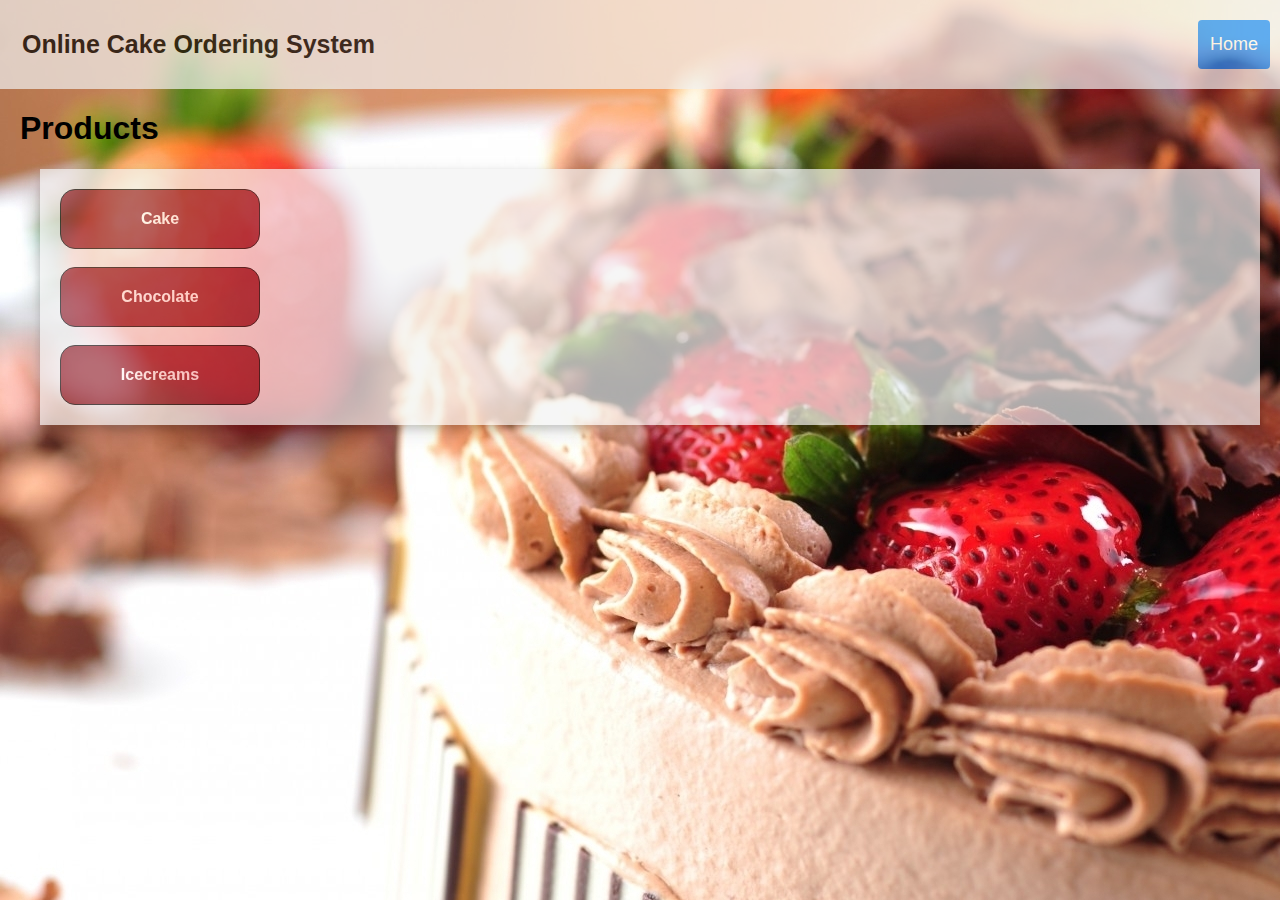
<file: cake/src/main/webapp/index.html>
<!DOCTYPE html>
<html>
<head>
</head>
<body>
<div style="opacity: 0.7 "class="header">
  <a href="index.php" class="logo">Online Cake Ordering System</a>
  <div class="header-right">
    <a class="active" href="http://localhost/cake/index.php">Home</a>
  </div>
</div>
<link rel="stylesheet" href="styles.css">
<div style="padding-left:20px">
  <h1>Products</h1>
<link rel="stylesheet" href="styles.css">
<style>
body {
  background-image: url('bac.jpg');
}
.button-27 {
  appearance: none;
  background-color: #992e3a;
  border: 1px solid #1A1A1A;
  border-radius: 15px;
  box-sizing: border-box;
  color: #FFFFFF;
  cursor: pointer;
  display: inline-block;
  font-family: Roobert,-apple-system,BlinkMacSystemFont,"Segoe UI",Helvetica,Arial,sans-serif,"Apple Color Emoji","Segoe UI Emoji","Segoe UI Symbol";
  font-size: 16px;
  font-weight: 600;
  line-height: normal;
  margin: 0;
  min-height: 60px;
  min-width: 0;
  outline: none;
  padding: 16px 24px;
  text-align: center;
  text-decoration: none;
  transition: all 300ms cubic-bezier(.23, 1, 0.32, 1);
  user-select: none;
  -webkit-user-select: none;
  touch-action: manipulation;
  width: 200px;
  will-change: transform;
  opacity: 1;
}

.button-27:disabled {
  pointer-events: none;
}

.button-27:hover {
  box-shadow: rgba(0, 0, 0, 0.25) 0 8px 15px;
  transform: translateY(-2px);
}

.button-27:active {
  box-shadow: none;
  transform: translateY(0);
}

.wrapper{
  background-color: #f2f2f2;
  align-content: center;
  padding: 20px;
  margin-top: 10px;
  box-shadow: 0 4px 8px 0 rgba(0, 0, 0, 0.2), 0 6px 20px 0 rgba(0, 0, 0, 0.19);
  justify-content: center;
  margin: 20px;
  opacity: 0.7;
}
</style>
<div class="wrapper">
  
<a class="active" href="cake/index.html"><button class="button-27" role="button">Cake</button>  </a><br><br>
<a class="active" href="chocolate/index.html"><button class="button-27" role="button">Chocolate</button>  </a><br><br>
<a class="active" href="icecream/index.html"><button class="button-27" role="button">Icecreams</button>  </a>

</div>
</div>
</body>
</html>
</file>
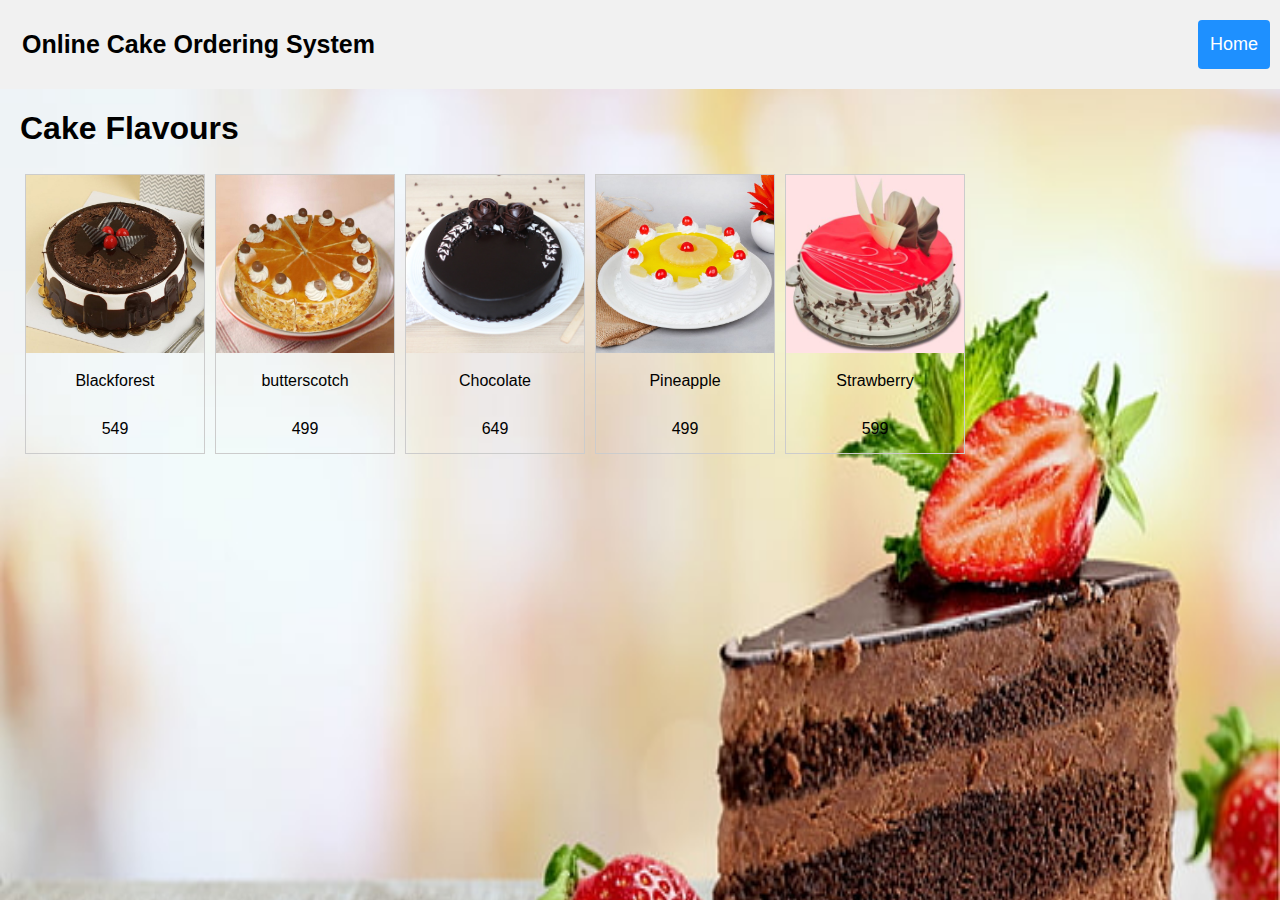
<file: cake/src/main/webapp/cake/index.html>
<!DOCTYPE html>
<html>
<head>
</head>
<body>

<style>
body {
  background-image: url('bac.jpg');
  background-repeat: no-repeat;
  background-attachment: fixed;
  background-size: 100% 140%;
}

</style>
 
<div  class="header">
  <a class="logo">Online Cake Ordering System</a>
  <div class="header-right">
    <a class="active" href="http://localhost/cake/index.php">Home</a>
  </div>
</div>

<div style="padding-left:20px ">
  <h1>Cake Flavours</h1>
<link rel="stylesheet" href="styles.css">
<div class="gallery">
  <a  href="blackforest.jsp">
    <img src="blackforest_cake.jpg" >
  </a>
  <div class="desc">Blackforest</div>
  <div class="desc"> 549</div>
</div>

<div class="gallery">
  <a  href="butterscotch.jsp">
    <img src="butterscotch_cake.jpg">
  </a>
  <div class="desc">butterscotch</div>
  <div class="desc"> 499</div>
</div>

<div class="gallery">
  <a href="choco.jsp">
    <img src="choco_cake.jpg">
  </a>
  <div class="desc">Chocolate </div>
  <div class="desc"> 649</div>
</div>

<div class="gallery">
  <a  href="pineapple.jsp">
    <img src="pineapple_cake.jpg" alt="Mountains" width="360" height="340">
  </a>
  <div class="desc">Pineapple</div>
  <div class="desc"> 499</div>
</div>

<div class="gallery">
  <a href="strawberry.jsp">
    <img src="strawberry_cake.jpg" width="360" height="340">
  </a>
  <div class="desc">Strawberry</div>
  <div class="desc"> 599</div>

  
</div>
</div>
</body>
</html>
</file>
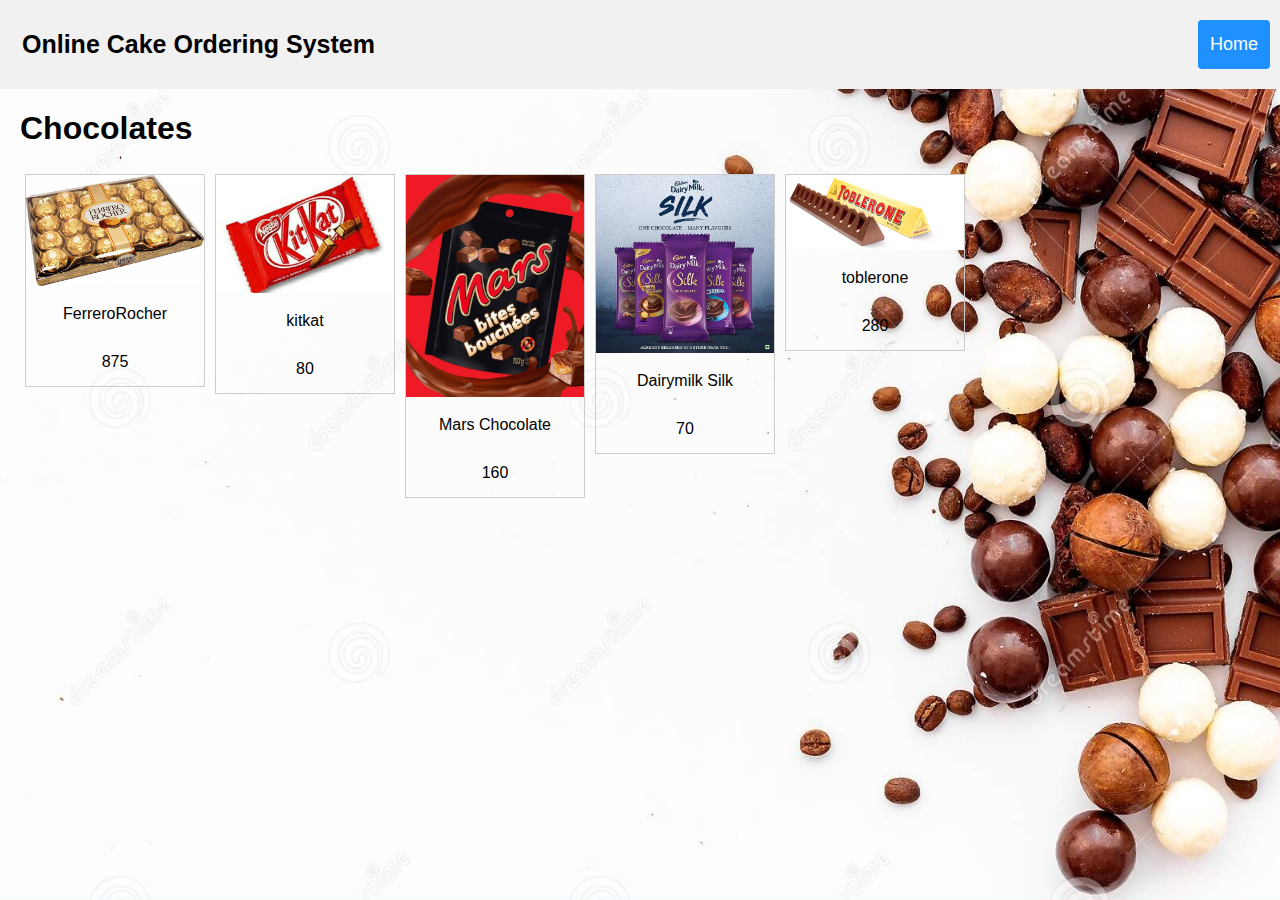
<file: cake/src/main/webapp/chocolate/index.html>
<!DOCTYPE html>
<html>
<head>
  
</head>
<body>
  
<style>
body {
  background-image: url('bac.jpg');
  background-repeat: no-repeat;
  background-attachment: fixed;
  background-size: 100% 100%;
}

</style>



<div class="header">
  <a  class="logo">Online Cake Ordering System</a>
  <div class="header-right">
    <a class="active" href="http://localhost/cake/index.php">Home</a>

  </div>
</div>

<div style="padding-left:20px">
  <h1>Chocolates</h1>
<link rel="stylesheet" href="styles.css">
<div class="gallery">
  <a href="ferro.jsp">
    <img src="FerreroRocher_chocolate.jpg" >
  </a>
  <div class="desc">FerreroRocher</div>
  <div class="desc"> 875</div>
</div>

<div class="gallery">
  <a  href="kitkat.jsp ">
    <img src="kitkat.jfif" >
  </a>
  <div class="desc">kitkat</div>
  <div class="desc"> 80</div>
</div>

<div class="gallery">
  <a href="mars.jsp">
    <img src="Mars_chocolate.jpg" >
  </a>
  <div class="desc">Mars Chocolate </div>
  <div class="desc"> 160</div>
</div>

<div class="gallery">
  <a href="silk.jsp">
    <img src="silk.jpg">
  </a>
  <div class="desc">Dairymilk Silk</div>
  <div class="desc"> 70</div>
</div>

<div class="gallery">
  <a  href="tob.jsp">
    <img src="toblerone.jpg" width="360" height="340">
  </a>
  <div class="desc">toblerone</div>
  <div class="desc"> 280</div>
</div>
</body>
</html>
</file>
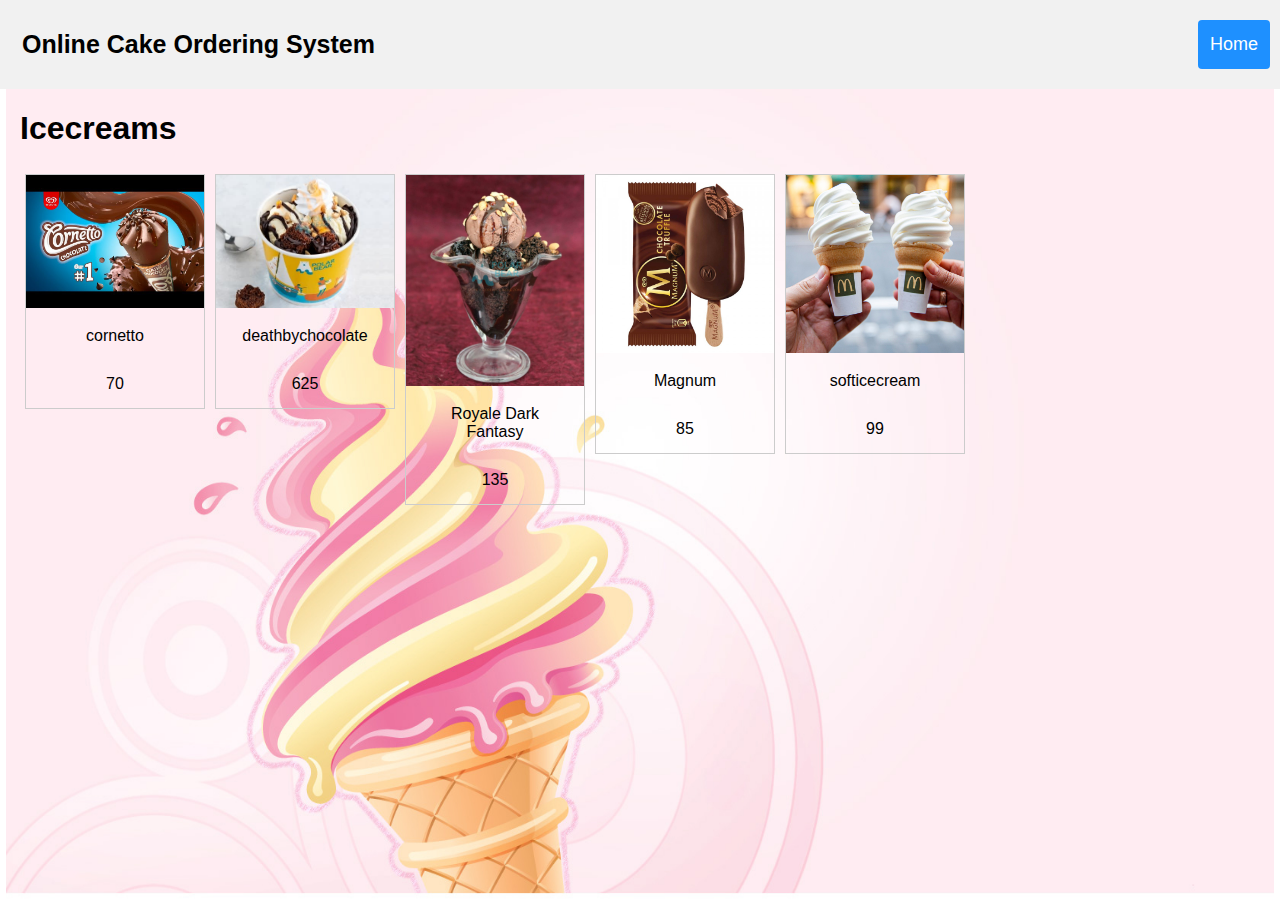
<file: cake/src/main/webapp/icecream/index.html>
<!DOCTYPE html>
<html>
<head>
</head>
<body>
  

<style>
body {
  background-image: url('bac.jpg');
  background-repeat: no-repeat;
  background-attachment: fixed;
  background-size: 100% 100%;
}

</style>




<div class="header">
  <a href="#default" class="logo">Online Cake Ordering System</a>
  <div class="header-right">
    <a class="active" href="http://localhost/cake/index.php">Home</a>

  </div>
</div>

<div style="padding-left:20px">
  <h1>Icecreams</h1>
<link rel="stylesheet" href="styles.css">
<div class="gallery">
  <a href="cornetto.jsp">
    <img src="cornetto.jpg" >
  </a>
  <div class="desc">cornetto</div>
  <div class="desc"> 70</div>
</div>

<div class="gallery">
  <a  href="dbc.jsp">
    <img src="deathbychocolate.jfif" >
  </a>
  <div class="desc">deathbychocolate</div>
  <div class="desc"> 625</div>
</div>

<div class="gallery">
  <a href="cups.jsp">
    <img src="cups.jfif" >
  </a>
  <div class="desc"> Royale Dark Fantasy </div>
  <div class="desc"> 135</div>
</div>

<div class="gallery">
  <a  href="magnum.jsp">
    <img src="Magnum.jpg">
  </a>
  <div class="desc">Magnum</div>
  <div class="desc"> 85</div>
</div>

<div class="gallery">
  <a  href="soft.jsp">
    <img src="soft.jpg" width="360" height="340">
  </a>
  <div class="desc">softicecream</div>
  <div class="desc"> 99</div>
</div>
</body>
</html>
</file>
<file: cake/src/main/webapp/styles.css>
div.gallery {
  margin: 5px;
  border: 1px solid #ccc;
  float: left;
  width: 180px;
}

div.gallery:hover {
  border: 1px solid #777;
}

div.gallery img {
  width: 100%;
  height: auto;
}

div.desc {
  padding: 15px;
  text-align: center;
}


* {box-sizing: border-box;}

body { 
  margin: 0;
  font-family: Arial, Helvetica, sans-serif;
}

.header {
  overflow: hidden;
  background-color: #f1f1f1;
  padding: 20px 10px;
}

.header a {
  float: left;
  color: black;
  text-align: center;
  padding: 12px;
  text-decoration: none;
  font-size: 18px; 
  line-height: 25px;
  border-radius: 4px;
}

.header a.logo {
  font-size: 25px;
  font-weight: bold;
}

.header a:hover {
  background-color: #ddd;
  color: black;
}

.header a.active {
  background-color: dodgerblue;
  color: white;
}

.header-right {
  float: right;
}

@media screen and (max-width: 500px) {
  .header a {
    float: none;
    display: block;
    text-align: left;
  }
  
  .header-right {
    float: none;
  }
}

* {
  box-sizing: border-box;
}

/* Style inputs */
input[type=text], select, textarea {
  width: 100%;
  padding: 12px;
  border: 1px solid #ccc;
  margin-top: 6px;
  margin-bottom: 16px;
  resize: vertical;
}

input[type=submit] {
  background-color: #04AA6D;
  color: white;
  padding: 12px 20px;
  border: none;
  cursor: pointer;
}

input[type=submit]:hover {
  background-color: #45a049;
}

/* Style the container/contact section */
.container {
  border-radius: 5px;
  background-color: #f2f2f2;
  padding: 10px;
}

/* Create two columns that float next to eachother */
.column {
  float: left;
  width: 50%;
  margin-top: 6px;
  padding: 20px;
}

/* Clear floats after the columns */
.row:after {
  content: "";
  display: table;
  clear: both;
}

/* Responsive layout - when the screen is less than 600px wide, make the two columns stack on top of each other instead of next to each other */
@media screen and (max-width: 600px) {
  .column, input[type=submit] {
    width: 100%;
    margin-top: 0;
  }
}
.wrapper{
  background-color: #f2f2f2;
  align-content: center;
  padding: 20px;
 margin-top: 10px;
  box-shadow: 0 4px 8px 0 rgba(0, 0, 0, 0.2), 0 6px 20px 0 rgba(0, 0, 0, 0.19);
justify-content: center;

}
</file>
<file: cake/src/main/webapp/cake/styles.css>
div.gallery {
  margin: 5px;
  border: 1px solid #ccc;
  float: left;
  width: 180px;
}

div.gallery:hover {
  border: 1px solid #777;
}

div.gallery img {
  width: 100%;
  height: auto;
}

div.desc {
  padding: 15px;
  text-align: center;
  color: #000;
}


* {box-sizing: border-box;}

body { 
  margin: 0;
  font-family: Arial, Helvetica, sans-serif;
}

.header {
  overflow: hidden;
  background-color: #f1f1f1;
  padding: 20px 10px;
}

.header a {
  float: left;
  color: black;
  text-align: center;
  padding: 12px;
  text-decoration: none;
  font-size: 18px; 
  line-height: 25px;
  border-radius: 4px;
}

.header a.logo {
  font-size: 25px;
  font-weight: bold;
}

.header a:hover {
  background-color: #ddd;
  color: black;
}

.header a.active {
  background-color: dodgerblue;
  color: white;
}

.header-right {
  float: right;
}

@media screen and (max-width: 500px) {
  .header a {
    float: none;
    display: block;
    text-align: left;
  }
  
  .header-right {
    float: none;
  }
}

input[type=text], select {
  width: 100%;
  padding: 12px 20px;
  margin: 8px 0;
  display: inline-block;
  border: 1px solid #ccc;
  border-radius: 4px;
  box-sizing: border-box;
}

input[type=submit] {
  width: 100%;
  background-color: #4CAF50;
  color: white;
  padding: 14px 20px;
  margin: 8px 0;
  border: none;
  border-radius: 4px;
  cursor: pointer;
}

input[type=submit]:hover {
  background-color: #45a049;
}
</file>
<file: cake/src/main/webapp/chocolate/styles.css>
div.gallery {
  margin: 5px;
  border: 1px solid #ccc;
  float: left;
  width: 180px;
}

div.gallery:hover {
  border: 1px solid #777;
}

div.gallery img {
  width: 100%;
  height: auto;
}

div.desc {
  padding: 15px;
  text-align: center;
}


* {box-sizing: border-box;}

body { 
  margin: 0;
  font-family: Arial, Helvetica, sans-serif;
}

.header {
  overflow: hidden;
  background-color: #f1f1f1;
  padding: 20px 10px;
}

.header a {
  float: left;
  color: black;
  text-align: center;
  padding: 12px;
  text-decoration: none;
  font-size: 18px; 
  line-height: 25px;
  border-radius: 4px;
}

.header a.logo {
  font-size: 25px;
  font-weight: bold;
}

.header a:hover {
  background-color: #ddd;
  color: black;
}

.header a.active {
  background-color: dodgerblue;
  color: white;
}

.header-right {
  float: right;
}

@media screen and (max-width: 500px) {
  .header a {
    float: none;
    display: block;
    text-align: left;
  }
  
  .header-right {
    float: none;
  }
}
</file>
<file: cake/src/main/webapp/icecream/styles.css>
div.gallery {
  margin: 5px;
  border: 1px solid #ccc;
  float: left;
  width: 180px;
}

div.gallery:hover {
  border: 1px solid #777;
}

div.gallery img {
  width: 100%;
  height: auto;
}

div.desc {
  padding: 15px;
  text-align: center;
}


* {box-sizing: border-box;}

body { 
  margin: 0;
  font-family: Arial, Helvetica, sans-serif;
}

.header {
  overflow: hidden;
  background-color: #f1f1f1;
  padding: 20px 10px;
}

.header a {
  float: left;
  color: black;
  text-align: center;
  padding: 12px;
  text-decoration: none;
  font-size: 18px; 
  line-height: 25px;
  border-radius: 4px;
}

.header a.logo {
  font-size: 25px;
  font-weight: bold;
}

.header a:hover {
  background-color: #ddd;
  color: black;
}

.header a.active {
  background-color: dodgerblue;
  color: white;
}

.header-right {
  float: right;
}

@media screen and (max-width: 500px) {
  .header a {
    float: none;
    display: block;
    text-align: left;
  }
  
  .header-right {
    float: none;
  }
}
</file>
